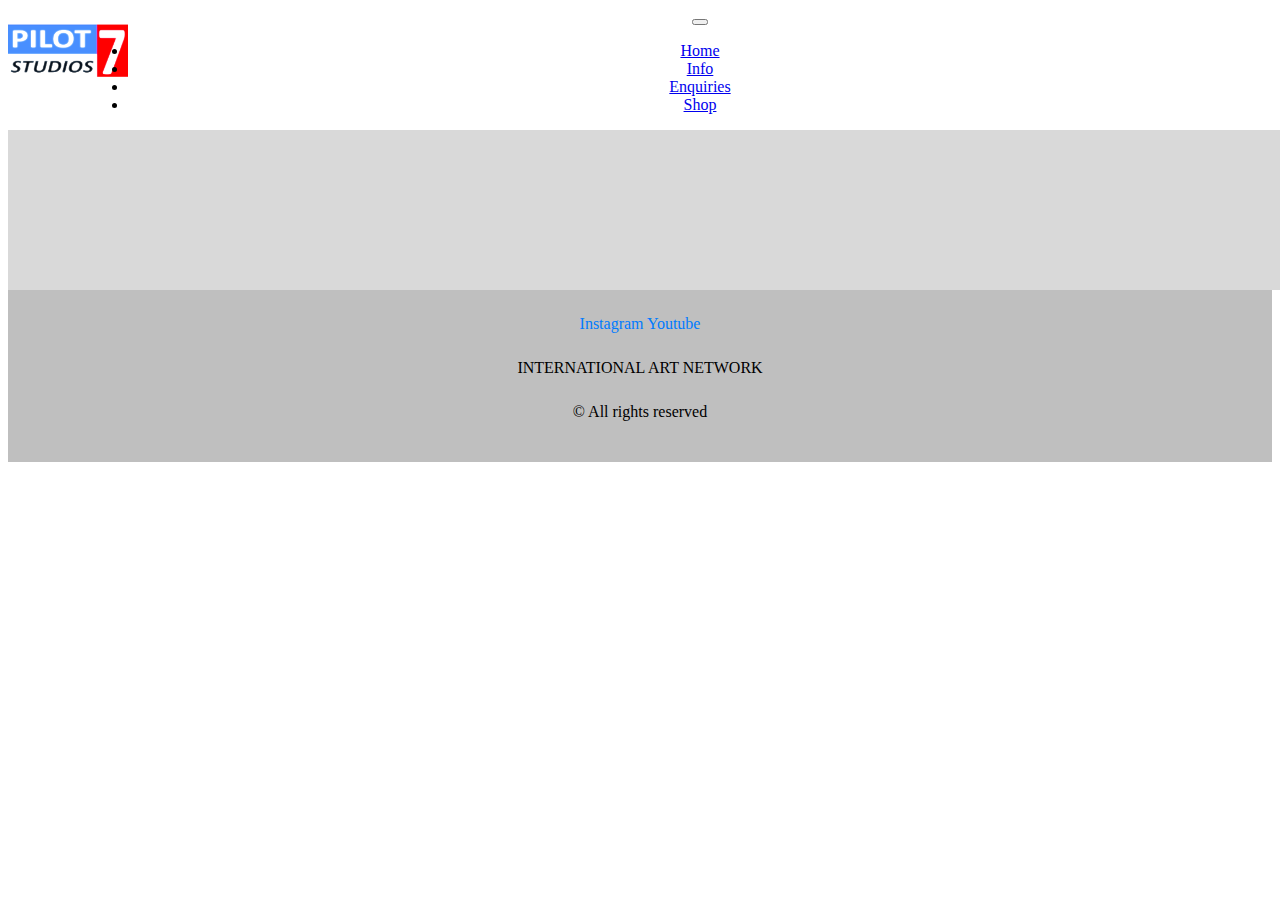
<file: enquiries.html>
<!DOCTYPE html>
<html lang="en" dir="ltr">
  <head>
    <meta charset="utf-8">
    <title>Pilot 7</title>
    <link rel="stylesheet" href="css/style.css">
    <link rel="stylesheet" href="https://cdn.jsdelivr.net/npm/bootstrap@4.5.3/dist/css/bootstrap.min.css" integrity="sha384-TX8t27EcRE3e/ihU7zmQxVncDAy5uIKz4rEkgIXeMed4M0jlfIDPvg6uqKI2xXr2" crossorigin="anonymous">
    <link rel="icon" href="imgs/favicon.ico">
    <script src="https://code.jquery.com/jquery-3.5.1.slim.min.js" integrity="sha384-DfXdz2htPH0lsSSs5nCTpuj/zy4C+OGpamoFVy38MVBnE+IbbVYUew+OrCXaRkfj" crossorigin="anonymous"></script>
    <script src="https://cdn.jsdelivr.net/npm/bootstrap@4.5.3/dist/js/bootstrap.bundle.min.js" integrity="sha384-ho+j7jyWK8fNQe+A12Hb8AhRq26LrZ/JpcUGGOn+Y7RsweNrtN/tE3MoK7ZeZDyx" crossorigin="anonymous"></script>
  </head>
  <body>
  <nav class="navbar bg-dark navbar-expand-lg navbar-dark">
    <a class="navbar-brand" href=""><img class="logo"src="imgs/logo.png" alt="logo">
</a>
     <button class="navbar-toggler" type="button" data-toggle="collapse" data-target="#navbarSupportedContent" aria-controls="navbarSupportedContent" aria-expanded="false" aria-label="Toggle navigation">
    <span class="navbar-toggler-icon"></span>
  </button>
  <div class="collapse navbar-collapse" id="navbarSupportedContent">
    <ul class="navbar-nav ml-auto">
      <li class="nav-item">
  <a class="nav-link " href="index.html">Home</a>
</li>
        <li class="nav-item">
          <a class="nav-link" href="info.html">Info</a>
        </li>
        <li class="nav-item">
            <a class="nav-link active" href="enquiries.html">Enquiries</a>
        </li>
        <li class="nav-item">
            <a class="nav-link" href="shop.html">Shop</a>
        </li>
    </ul>
 </div>
</nav>
<div class="">


</div>
<div class="container3">

</div>



<div class="footer ">
  <a class=" afoot" href="https://www.instagram.com/pilot7studios/">Instagram</a>
  <a class=" afoot" href="https://www.youtube.com/channel/UCXdmK8gj-Gk35CyB4GXzgkw">Youtube</a>
  <p>INTERNATIONAL ART NETWORK</p>
  <p>&copy; All rights reserved</p>
</div>
  </body>
</html>
</file>
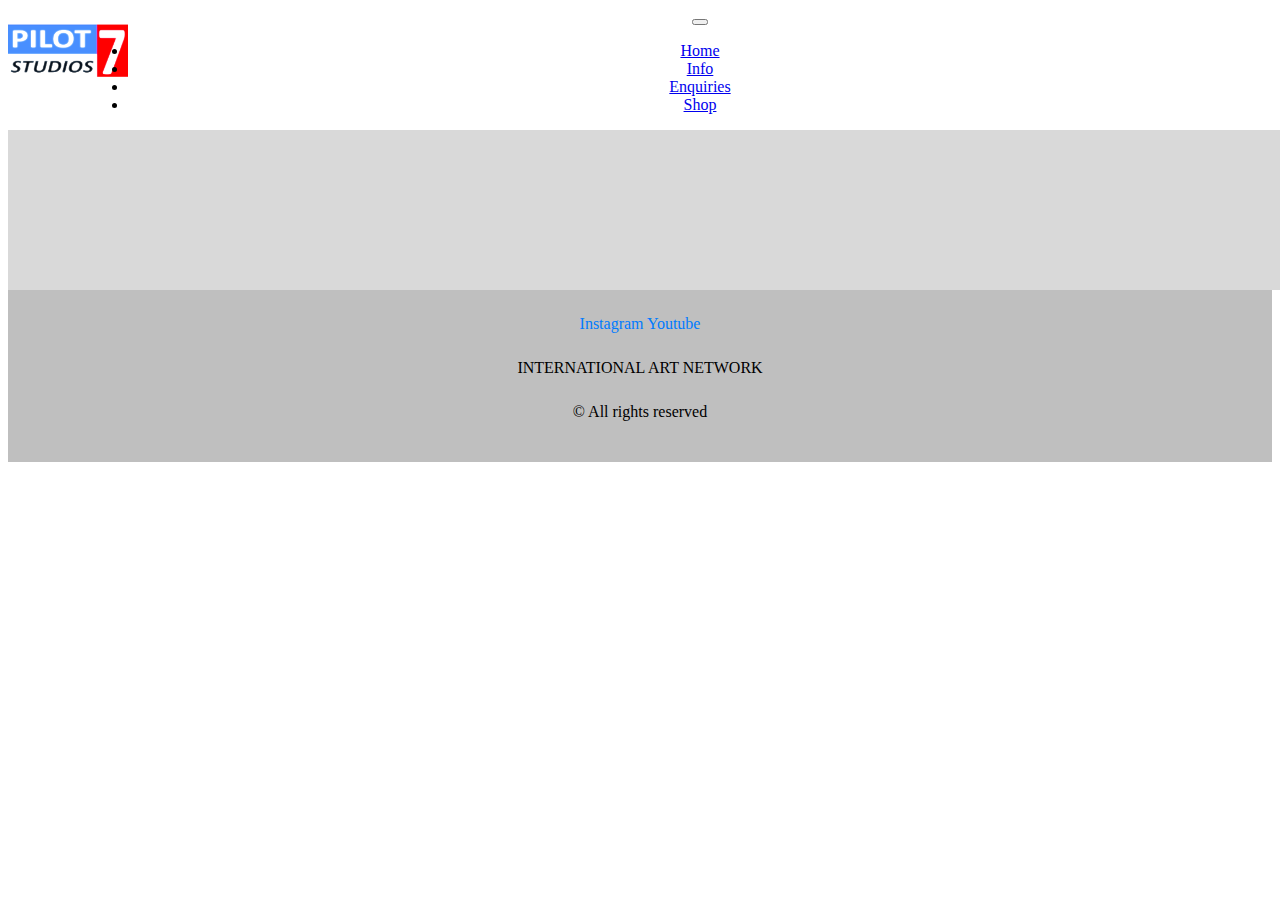
<file: info.html>
<!DOCTYPE html>
<html lang="en" dir="ltr">
  <head>
    <meta charset="utf-8">
    <title>Pilot 7</title>
    <link rel="stylesheet" href="css/style.css">
    <link rel="stylesheet" href="https://cdn.jsdelivr.net/npm/bootstrap@4.5.3/dist/css/bootstrap.min.css" integrity="sha384-TX8t27EcRE3e/ihU7zmQxVncDAy5uIKz4rEkgIXeMed4M0jlfIDPvg6uqKI2xXr2" crossorigin="anonymous">
    <link rel="icon" href="imgs/favicon.ico">
    <script src="https://code.jquery.com/jquery-3.5.1.slim.min.js" integrity="sha384-DfXdz2htPH0lsSSs5nCTpuj/zy4C+OGpamoFVy38MVBnE+IbbVYUew+OrCXaRkfj" crossorigin="anonymous"></script>
    <script src="https://cdn.jsdelivr.net/npm/bootstrap@4.5.3/dist/js/bootstrap.bundle.min.js" integrity="sha384-ho+j7jyWK8fNQe+A12Hb8AhRq26LrZ/JpcUGGOn+Y7RsweNrtN/tE3MoK7ZeZDyx" crossorigin="anonymous"></script>
  </head>
  <body>
  <nav class="navbar bg-dark navbar-expand-lg navbar-dark">
    <a class="navbar-brand" href=""><img class="logo"src="imgs/logo.png" alt="logo">
</a>
     <button class="navbar-toggler" type="button" data-toggle="collapse" data-target="#navbarSupportedContent" aria-controls="navbarSupportedContent" aria-expanded="false" aria-label="Toggle navigation">
    <span class="navbar-toggler-icon"></span>
  </button>
  <div class="collapse navbar-collapse" id="navbarSupportedContent">
    <ul class="navbar-nav ml-auto">
      <li class="nav-item">
  <a class="nav-link " href="index.html">Home</a>
</li>
        <li class="nav-item">
          <a class="nav-link active" href="info.html">Info</a>
        </li>
        <li class="nav-item">
            <a class="nav-link" href="enquiries.html">Enquiries</a>
        </li>
        <li class="nav-item">
            <a class="nav-link" href="shop.html">Shop</a>
        </li>
    </ul>
 </div>
</nav>
<div class="">


</div>
<div class="container3">

</div>



<div class="footer ">
  <a class=" afoot" href="https://www.instagram.com/pilot7studios/">Instagram</a>
  <a class=" afoot" href="https://www.youtube.com/channel/UCXdmK8gj-Gk35CyB4GXzgkw">Youtube</a>
  <p>INTERNATIONAL ART NETWORK</p>
  <p>&copy; All rights reserved</p>
</div>
  </body>
</html>
</file>
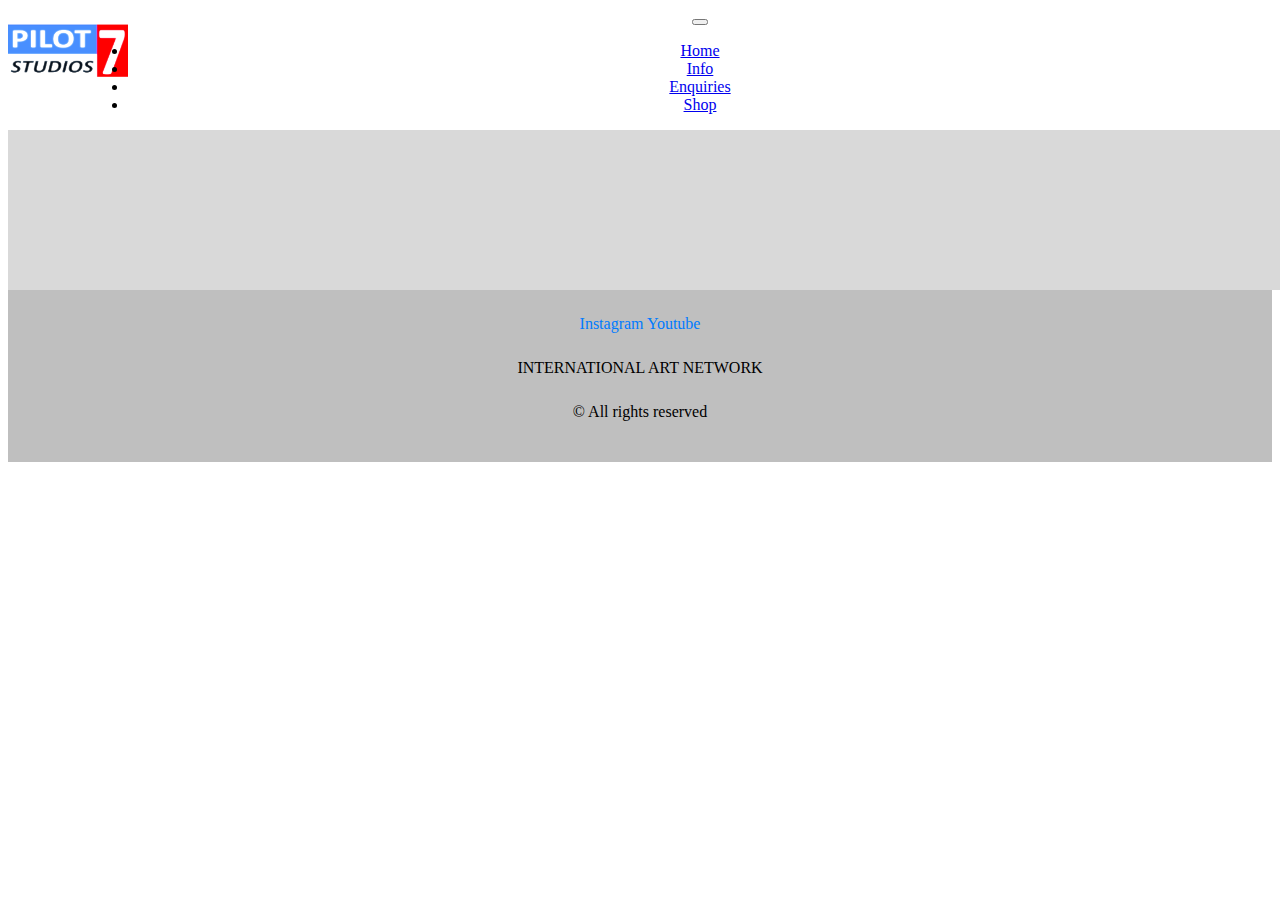
<file: shop.html>
<!DOCTYPE html>
<html lang="en" dir="ltr">
  <head>
    <meta charset="utf-8">
    <title>Pilot 7</title>
    <link rel="stylesheet" href="css/style.css">
    <link rel="stylesheet" href="https://cdn.jsdelivr.net/npm/bootstrap@4.5.3/dist/css/bootstrap.min.css" integrity="sha384-TX8t27EcRE3e/ihU7zmQxVncDAy5uIKz4rEkgIXeMed4M0jlfIDPvg6uqKI2xXr2" crossorigin="anonymous">
    <link rel="icon" href="imgs/favicon.ico">
    <script src="https://code.jquery.com/jquery-3.5.1.slim.min.js" integrity="sha384-DfXdz2htPH0lsSSs5nCTpuj/zy4C+OGpamoFVy38MVBnE+IbbVYUew+OrCXaRkfj" crossorigin="anonymous"></script>
    <script src="https://cdn.jsdelivr.net/npm/bootstrap@4.5.3/dist/js/bootstrap.bundle.min.js" integrity="sha384-ho+j7jyWK8fNQe+A12Hb8AhRq26LrZ/JpcUGGOn+Y7RsweNrtN/tE3MoK7ZeZDyx" crossorigin="anonymous"></script>
  </head>
  <body>
  <nav class="navbar bg-dark navbar-expand-lg navbar-dark">
    <a class="navbar-brand" href=""><img class="logo"src="imgs/logo.png" alt="logo">
</a>
     <button class="navbar-toggler" type="button" data-toggle="collapse" data-target="#navbarSupportedContent" aria-controls="navbarSupportedContent" aria-expanded="false" aria-label="Toggle navigation">
    <span class="navbar-toggler-icon"></span>
  </button>
  <div class="collapse navbar-collapse" id="navbarSupportedContent">
    <ul class="navbar-nav ml-auto">
      <li class="nav-item">
  <a class="nav-link " href="index.html">Home</a>
</li>
        <li class="nav-item">
          <a class="nav-link" href="info.html">Info</a>
        </li>
        <li class="nav-item">
            <a class="nav-link" href="enquiries.html">Enquiries</a>
        </li>
        <li class="nav-item">
            <a class="nav-link active" href="shop.html">Shop</a>
        </li>
    </ul>
 </div>
</nav>
<div class="">


</div>
<div class="container3">

</div>



<div class="footer ">
  <a class=" afoot" href="https://www.instagram.com/pilot7studios/">Instagram</a>
  <a class=" afoot" href="https://www.youtube.com/channel/UCXdmK8gj-Gk35CyB4GXzgkw">Youtube</a>
  <p>INTERNATIONAL ART NETWORK</p>
  <p>&copy; All rights reserved</p>
</div>
  </body>
</html>
</file>
<file: css/style.css>
body{
  text-align: center;
}
h2{
  padding: 20px;
}
p{
  padding-top: 10px;
}
.logo-start{

}
.header{
  height: 100px;
}
.logo{
  width:120px;
  float: left;
}
.nav1{
position: relative;

}
.container2{
  height: 30rem;
  position: relative;
  background-color:  #404040;
  background-image: url(../imgs/background.jpg);


}

.inside-container2{
  height: 75%;
  position: absolute;
  top: 50%;
  left: 40%;
  -ms-transform: translate(-50%, -50%);
  transform: translate(-50%, -50%);
  width: 50%;
  background-color: rgb(166, 166, 166, 0.3);

}
.container3{
  text-align: center;
  width:100%;
  background-color:#d9d9d9	;
  padding: 80px;
}
.footer{
  text-align:center;
  padding:25px 0 ;
  margin: 0;
  background-color: #bfbfbf	;
}
.afoot{
  color: #007bff;
  text-decoration: none;
  cursor: pointer;
}
.youtubebtn{
  position: absolute;
  top:16rem;
  left: 40%;
}

.btn {
  background: #3498db;
  background-image: -webkit-linear-gradient(top, #3498db, #2980b9);
  background-image: -moz-linear-gradient(top, #3498db, #2980b9);
  background-image: -ms-linear-gradient(top, #3498db, #2980b9);
  background-image: -o-linear-gradient(top, #3498db, #2980b9);
  background-image: linear-gradient(to bottom, #3498db, #2980b9);
  -webkit-border-radius: 6;
  -moz-border-radius: 6;
  border-radius: 6px;
  font-family: Arial;
  color: #ffffff;
  font-size: 29px;
  padding: 10px 20px 10px 20px;
  text-decoration: none;
}

.btn:hover {
  background: #3cb0fd;
  background-image: -webkit-linear-gradient(top, #3cb0fd, #3498db);
  background-image: -moz-linear-gradient(top, #3cb0fd, #3498db);
  background-image: -ms-linear-gradient(top, #3cb0fd, #3498db);
  background-image: -o-linear-gradient(top, #3cb0fd, #3498db);
  background-image: linear-gradient(to bottom, #3cb0fd, #3498db);
  text-decoration: none;
}
.youtubebtn {
  background: #ed071b;
  background-image: -webkit-linear-gradient(top, #ed071b, #db003a);
  background-image: -moz-linear-gradient(top, #ed071b, #db003a);
  background-image: -ms-linear-gradient(top, #ed071b, #db003a);
  background-image: -o-linear-gradient(top, #ed071b, #db003a);
  background-image: linear-gradient(to bottom, #ed071b, #db003a);
  -webkit-border-radius: 5;
  -moz-border-radius: 5;
  border-radius: 5px;
  font-family: Arial;
  color: #ffffff;
  font-size: 36px;
  padding: 10px 20px 10px 20px;
  text-decoration: none;
}

.youtubebtn:hover {
  background: #d60000;
 background-image: -webkit-linear-gradient(top, #d60000, #ad0000);
 background-image: -moz-linear-gradient(top, #d60000, #ad0000);
 background-image: -ms-linear-gradient(top, #d60000, #ad0000);
 background-image: -o-linear-gradient(top, #d60000, #ad0000);
 background-image: linear-gradient(to bottom, #d60000, #ad0000);
 text-decoration: none;
}
</file>
